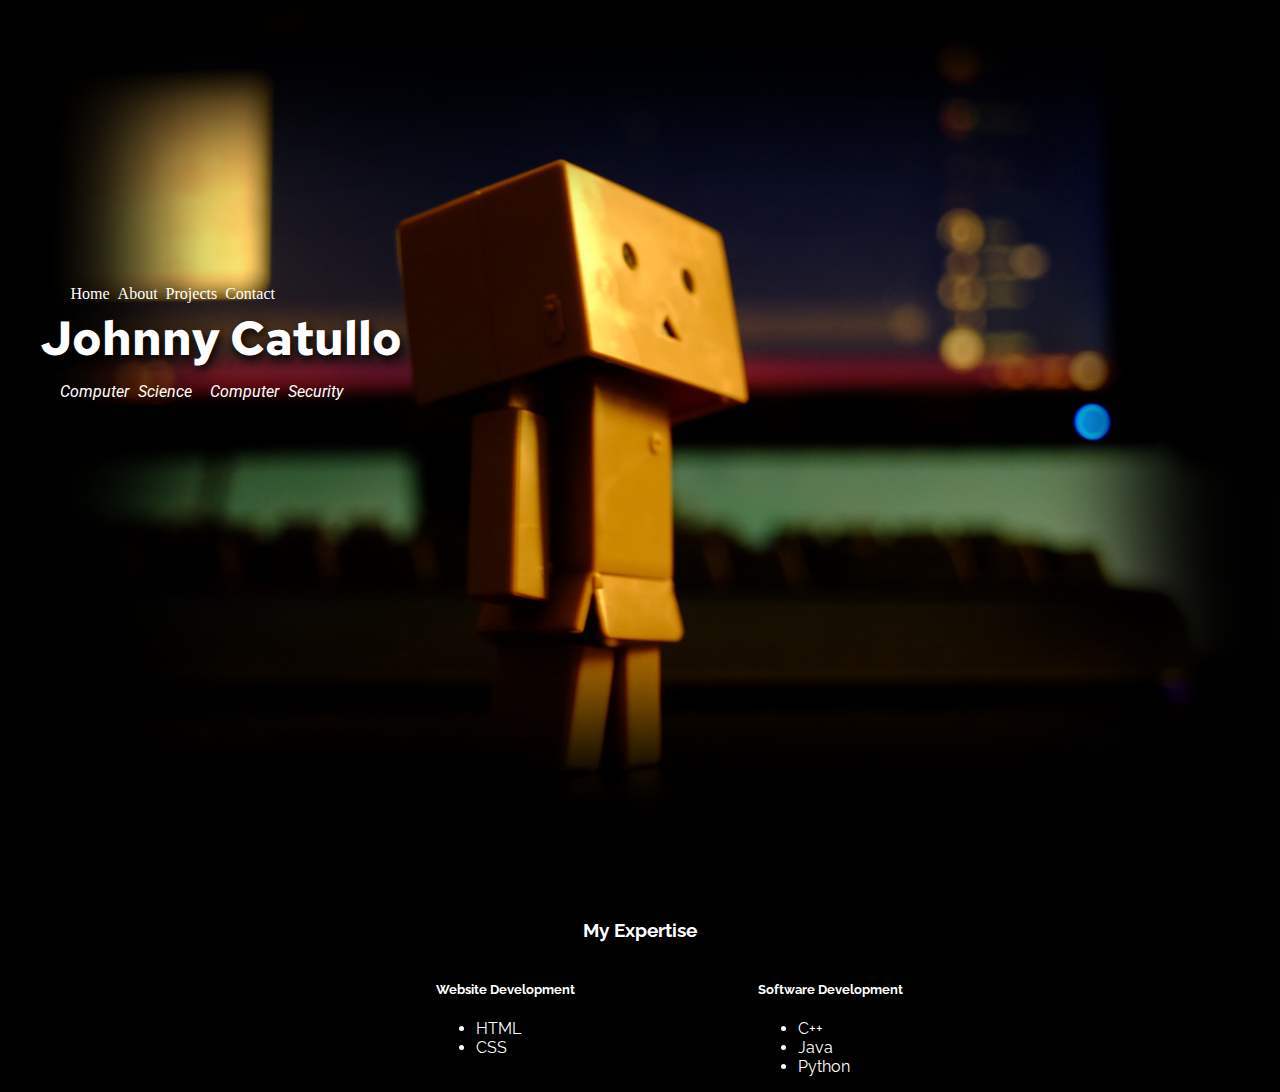
<file: index.html>
<!DOCTYPE html5>
<html>

<head>
     <title>Johnny's Webpage</title>
     <link rel ="stylesheet" type="text/css" href="stylehome.css">
     <link href="https://fonts.googleapis.com/css?family=Roboto&display=swap" rel="stylesheet"> 
     <link href="https://fonts.googleapis.com/css?family=Raleway&display=swap" rel="stylesheet"> 
     <link href="https://fonts.googleapis.com/css?family=Red+Hat+Text&display=swap" rel="stylesheet"> 
</head>

<body>

<div id="header">
     
     <div id = "headlist">
          <ul id="headlis">
               <li><a href="index.html">Home</a></li>
               <li><a href='about.html'>&nbsp;About</a></li>
               <li><a href='projects.html'>&nbsp;Projects</a></li>
               <li><a href='contact.html'>&nbsp;Contact</a></li>
          </ul>
     </div>

     <div id = "titletext">
     <h1>Johnny Catullo</h1>
     </div>

     <div id = "titleinfo">
     <p><span>Computer Science</span> <span>&nbsp;Computer Security</span></p>
     </div>
</div>

 
   
<div id="Body_container">
     <h3 style="Text-align: center;">My Expertise</h3>


     <div id = "Skills_list">
          <div id="Skills">
               <h5>Software Development</h5>
               <ul>
                    <li>C++</li>
                    <li>Java</li>
                    <li>Python</li>
            
               </ul>
          </div>

          
          <div id="Skills">
               <h5>Website Development</h5>
               <ul>
                    <li>HTML</li>
                    <li>CSS</li>
               
               </ul>
          </div>

     </div>
</div>


</body>




</html>
</file>
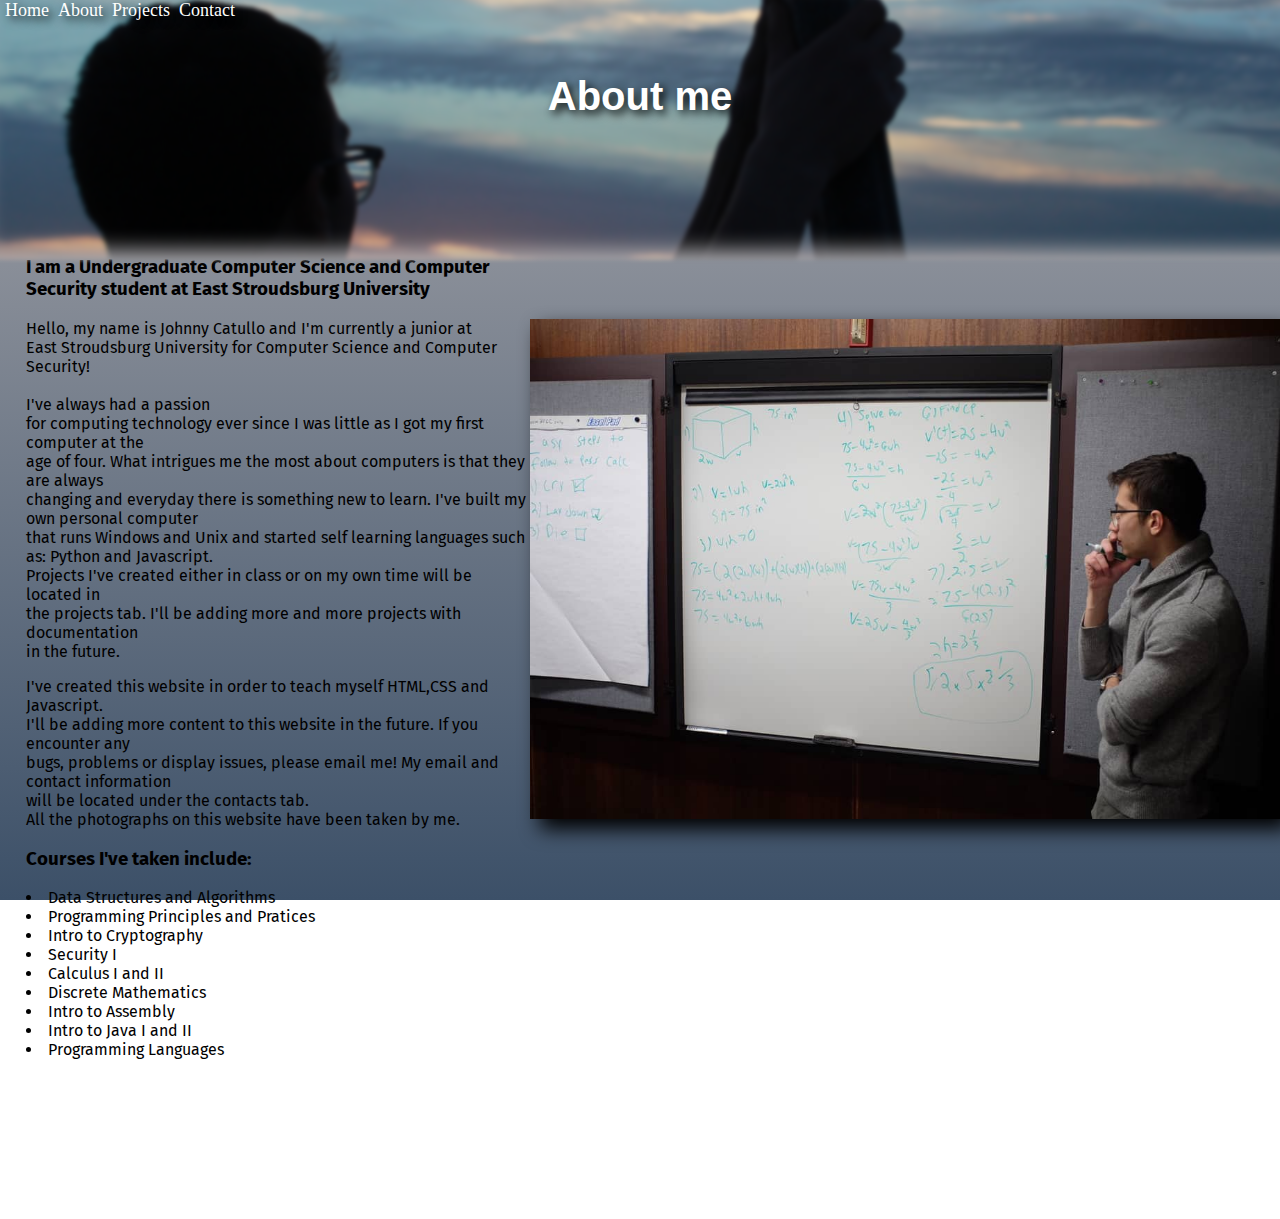
<file: about.html>
<!DOCTYPE html5>
<html>

<head>
    <title>About me</title>
    <link rel = "stylesheet" type="text/css" href="styleabout.css">
    <link href="https://fonts.googleapis.com/css?family=Red+Hat+Text&display=swap" rel="stylesheet">
    <link href="https://fonts.googleapis.com/css?family=Fira+Sans&display=swap" rel="stylesheet">  
    <link href="https://fonts.googleapis.com/css?family=Roboto&display=swap" rel="stylesheet"> 
</head>



<body>

    <div id = "header"></div>

    <div id = "headlist">
            <ul id="headlis">
                <li><a href="index.html">Home</a></li>
                <li><a href='about.html'>&nbsp;About</a></li>
                <li><a href='projects.html'>&nbsp;Projects</a></li>
                <li><a href='contact.html'>&nbsp;Contact</a></li>
            </ul>
    </div>       

    <h2 id = "titletext">About me</h2><br>
        

    <div id="Body_container">
        <br><br><br>

        
        <h3>I am a Undergraduate Computer Science
        and Computer <br>Security  student at East Stroudsburg University</h3>

        <div id="whiteboard">
                <image src=thescholar.jpg width="750px" align="right"> </image></div>

        <p>Hello, my name is Johnny Catullo and I'm currently a junior at <br> East Stroudsburg 
            University for Computer Science and Computer Security!<br><br> I've always had a passion<br> 
            for computing technology ever since I was little as I got my first computer at the<br>  age of four. What intrigues 
            me the most about computers is that they are always <br> changing and everyday there is  something new to learn.
            I've built my own personal computer <br> that runs Windows and Unix and started
            self learning languages such as: Python and Javascript.<br>
            Projects I've created either in class or on my own time will be located in<br>
            the projects tab. I'll be adding more and more projects with documentation <br>
            in the future.
        </p>
    
    
        <p>I've created this website in order to teach myself HTML,CSS and Javascript.<br>
        I'll be adding more content to this website in the future. If you encounter any <br>
        bugs, problems or display issues, please email me! My email and contact information <br>
        will be located under the contacts tab.<br>
        All the photographs on this website have been taken by me.</p>
        
        <div id="Courses">
            <h3>Courses I've taken include: </h6>
            <li>Data Structures and Algorithms</li>
            <li>Programming Principles and Pratices</li>
            <li>Intro to Cryptography</li>
            <li>Security I</li>
            <li>Calculus I and II</li>
            <li>Discrete Mathematics</li>
            <li>Intro to Assembly</li>
            <li>Intro to Java I and II</li>
            <li>Programming Languages</li>
        </div>
    

    </div>




</body>






</html>
</file>
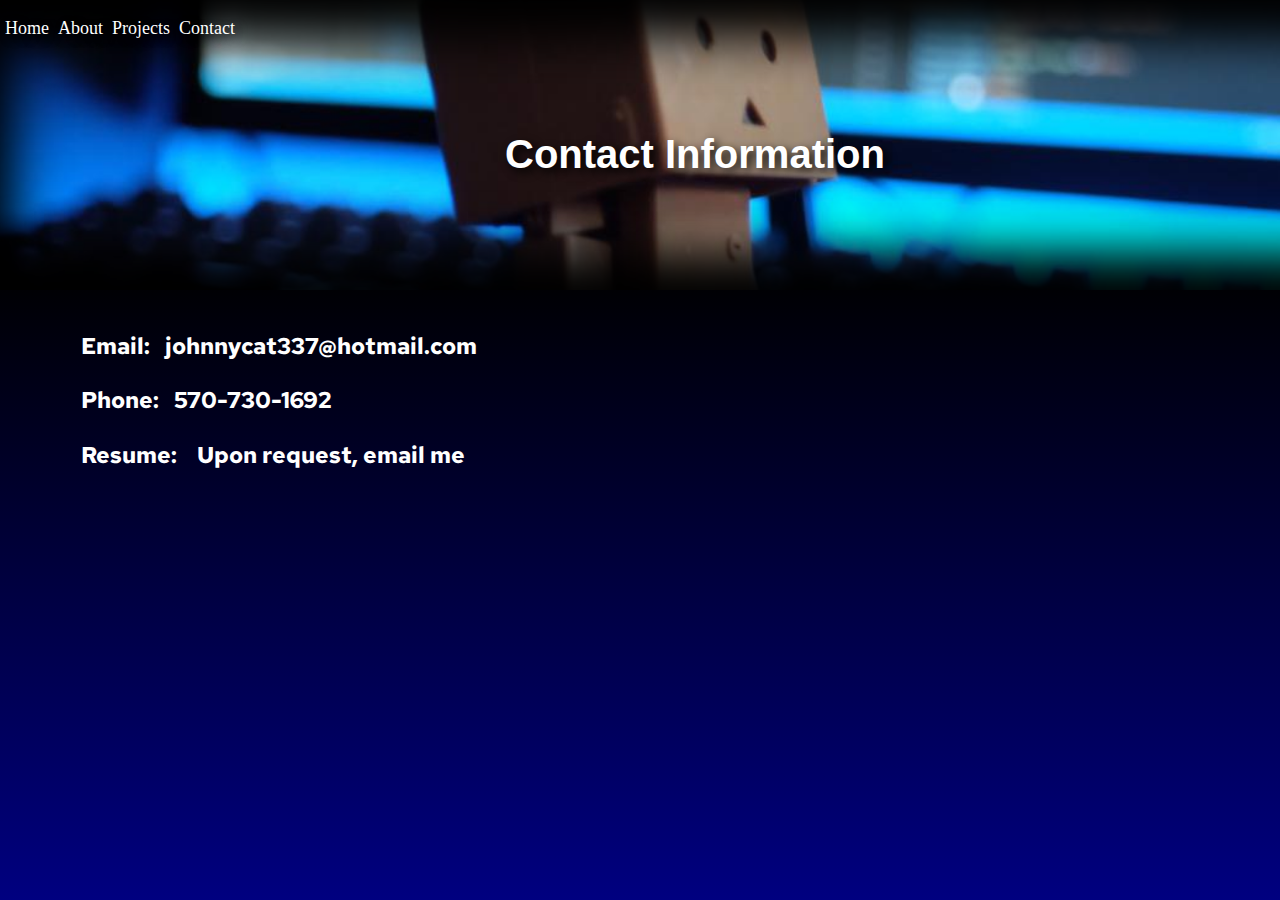
<file: contact.html>
<!DOCTYPE html5>
<html>

    <head>
        <title>Contact Information</title>
        <link rel = "stylesheet" type="text/css" href="stylecontacts.css">
        <link href="https://fonts.googleapis.com/css?family=Red+Hat+Text&display=swap" rel="stylesheet">
        <link href="https://fonts.googleapis.com/css?family=Fira+Sans&display=swap" rel="stylesheet">  
        <link href="https://fonts.googleapis.com/css?family=Roboto&display=swap" rel="stylesheet"> 
    </head>

    <body>
            <div id = "header">
                    <div id = "headlist">
                            <ul id="headlis">
                                 <li><a href="index.html">Home</a></li>
                                 <li><a href='about.html'>&nbsp;About</a></li>
                                 <li><a href='projects.html'>&nbsp;Projects</a></li>
                                 <li><a href='contact.html'>&nbsp;Contact</a></li>
                            </ul>
                       </div>
            <h2 id="titletext">Contact Information</h2>  
            
            <div id = "Body_container">
                <br><br><br><br>
                <div id = "ContactInfo">
                    <h3>Email:&nbsp; &nbsp;johnnycat337@hotmail.com</h3>
                    <h3>Phone:&nbsp;&nbsp; 570-730-1692</h3>
                    <h3>Resume: &nbsp;&nbsp; Upon request, email me</h3>
                </div>
            </div>


    </body>











</html>
</file>
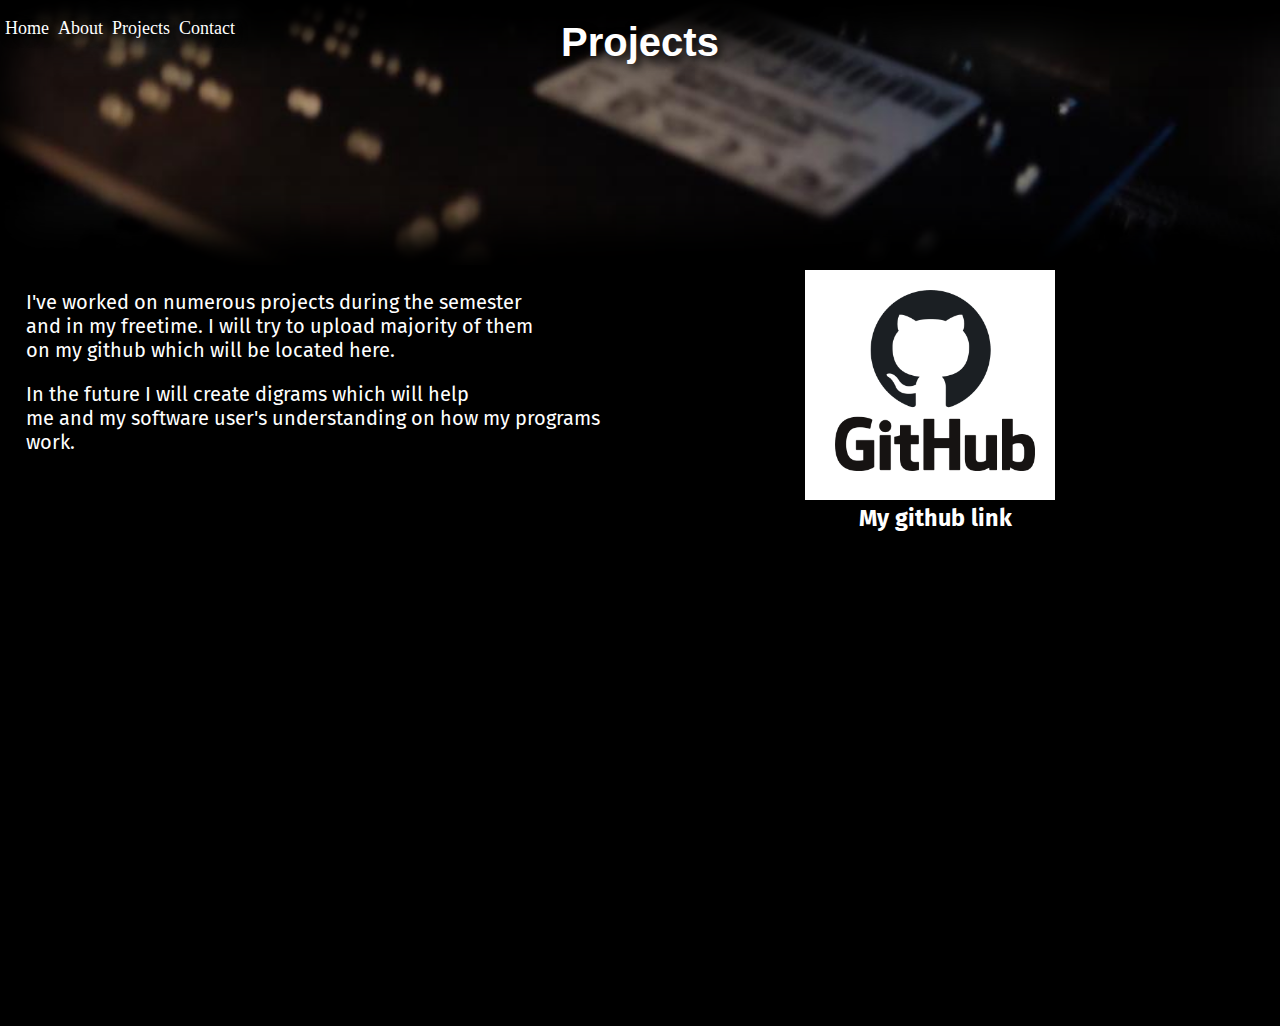
<file: projects.html>
<!DOCTYPE html5>
<html>

    <head>
        <title>My Projects</title>
        <link rel = "stylesheet" type="text/css" href="styleprojects.css">
        <link href="https://fonts.googleapis.com/css?family=Red+Hat+Text&display=swap" rel="stylesheet">
        <link href="https://fonts.googleapis.com/css?family=Fira+Sans&display=swap" rel="stylesheet">  
        <link href="https://fonts.googleapis.com/css?family=Roboto&display=swap" rel="stylesheet"> 
    </head>

    <body>

            <div id = "header">
                    <div id = "headlist">
                            <ul id="headlis">
                                 <li><a href="index.html">Home</a></li>
                                 <li><a href='about.html'>&nbsp;About</a></li>
                                 <li><a href='projects.html'>&nbsp;Projects</a></li>
                                 <li><a href='contact.html'>&nbsp;Contact</a></li>
                            </ul>
                       </div>




            </div>
            <h2 id="titletext">Projects</h2><br>

            <div id = "Body_container">
                <br><br><br><br><br><br>
                <div id ="square"><a href='https://github.com/JCatullo'>
                    <div id="git">
                    <image src="github.jpg" width="200px" align="right"></image>
                    </div>
                    <div id="link"><h3>My github link</h3></div>
                </div></a>
                
                <p>I've worked on numerous projects during the semester<br>
                and in my freetime. I will try to upload majority of them<br>
                on my github which will be located here.</p>

                <p>In the future I will create digrams which will help <br>
                me and my software user's understanding on how my programs<br>
                work.</p>



            </div>




    </body>





















</html>
</file>
<file: stylehome.css>
#header{

    top: -35px;
    margin: 0;
    padding: 0;

    height: 100%;
    width: 100%;

    background: url(homepage.jpg);
    background-position: center;
    background-repeat: no-repeat;
    background-size: cover;
    border: none;

    position: relative;
    

    box-shadow: inset 0px 0px 100px 150px black;

    /*filter: blur(3px);
    -webkit-filter: blur(3px);*/

   

}

#headlis li{
    list-style-type: none;
    display: inline;
    text-align:center;
    margin: 0;
    padding: 0;
    
}

a:link {
    color: #FFFFFF;
    text-decoration: none;
}

a:visited{
    color: #FFFFFF;
    text-decoration: none;
}

#headlist{
    display: inline;
    font-size:16px;
    list-style-type: none;
    color: #FFFFFF;
    position: relative;
    top: 320px;
    right: -30.5px;

}
#titletext {
    font-family: 'Red Hat Text', sans-serif;
    font-size: 24px;
    font-style: normal;
    text-shadow: 2px 4px 10px black;
    font-weight: 700;
    text-align: left;
    color: #FFFFFF;
    padding-left: 40px;
    padding-top: 275px;
  
}

#titleinfo {
    font-family: 'Roboto', sans-serif;
    font-size: 16px;
    font-style: italic;
    color: #FFFFFF;
    margin-top: -20px;
    padding-left: 60px;
    padding-top: -95px;
    word-spacing: 5px;
   

}

body {
    margin: 0;
    padding: 0;
    height: 100%;
    background-color: #000000

   
}

#Body_container {
color: #FFFFFF;
font-family: 'Raleway', sans-serif;

}

#Skills_list {
   
   clear: both;
}

#Skills{
    width: 40%;
    float: right;
    margin-left: -200px;
    margin-right: 10px;
    

}
</file>
<file: styleabout.css>
#header{
    top: -50px;
    left: -35px;
    
    background: url(about.jpg);
    background-color: #000000;
    background-position: center;
    background-size: cover;
    background-repeat: no-repeat;
    position: absolute;
    filter:blur(2px);
    box-shadow: inset 0px 10px 20px 20px #A9A8AC;

    margin: 0;
    padding: 90px;
    height: 200px;
    width:100%;
    padding-top: 20px;
    margin-bottom: 20px;
    
}



#titletext{
    font-family: 'Read Hat Text', sans-serif;
    font-size: 40px;
    padding-top: 20px;
    text-align: center;
    color: #FFFFFF;
    position: relative;
    text-shadow: 4px 4px 10px black;
  
    
}

#headlis li{
    list-style-type: none;
    display: inline;
    text-align:left;
    margin: 0;
    padding: 0;
    
}

a:link {
    color: #FFFFFF;
    text-decoration: none;
}

a:visited{
    color: #FFFFFF;
    text-decoration: none;
}

#headlist{
    display: inline;
    font-size:18px;
    list-style-type: none;
    color: #FFFFFF;
    text-shadow: 4px 4px 10px black;
    
    position: relative;
    text-align: left;
    left: -35px;
}



body{
   height: 100%;
   margin: 0;
   padding:0;
   
   background-attachment: fixed;
   background-image: linear-gradient(#A9A8AC,#3C5068);
    

}

#Body_container{
    
    padding-left: 2%;
    margin-top: 10px;
    font-size: 16px;
    color: #000000;
    font-family: 'Fira Sans', sans-serif;
    height: 100%;
    
    
}

#whiteboard{
    
    
    height: 100%;
    display: block;
    float: right;
    filter: drop-shadow(10px 10px 10px black);
  
  
}
</file>
<file: stylecontacts.css>
#header{

    top: -20px;
    left: -35px;
    
    background: url(contacts.jpg);
    background-color: #000000;
    background-position: 10% 30%;
    background-size: cover;
    background-repeat: no-repeat;
    position: absolute;
  
    box-shadow: inset 0px 10px 50px 50px black;

    margin: 0;
    padding: 90px;
    height: 200px;
    width:100%;
    padding-top: 20px;
    margin-bottom: 20px;

}

#headlis li{
    list-style-type: none;
    display: inline;
    text-align:left;
    margin: 0;
    padding: 0;
    
}

a:link {
    color: #FFFFFF;
    text-decoration: none;
}

a:visited{
    color: #FFFFFF;
    text-decoration: none;
}

#headlist{
    display: inline;
    font-size:18px;
    list-style-type: none;
    color: #FFFFFF;
    text-shadow: 4px 4px 10px black;
    
    position: relative;
    text-align: left;
    left: -90px;
}

#titletext{
    font-family: 'Read Hat Text', sans-serif;
    font-size: 40px;
    padding-top: 60px;
    text-align: center;
    color: #FFFFFF;
    position: relative;
    text-shadow: 4px 4px 10px black;
  
    
}

body{
    height: 100%;
    margin: 0;
    padding: 0;

    background-attachment: fixed;
    background-image: linear-gradient(black 30%,navy);
}

#Body_container{
    
    padding-left: 2%;
    margin-top: 10px;
    font-size: 20px;
    color: #FFFFFF;
    font-family: 'Fira Sans', sans-serif;
    height: 100%;
    
    
}

#ContactInfo{
    color: #FFFFFF;
    font-family: 'Red Hat Text', sans-serif;

}
</file>
<file: styleprojects.css>
#header{

    top: -20px;
    left: -35px;
    
    background: url(projects.jpg);
    background-color: #000000;
    background-position: center;
    background-size: cover;
    background-repeat: no-repeat;
    position: absolute;
  
    box-shadow: inset 0px 10px 40px 50px black;

    margin: 0;
    padding: 90px;
    height: 175px;
    width:100%;
    padding-top: 20px;
    margin-bottom: 20px;

}

#headlis li{
    list-style-type: none;
    display: inline;
    text-align:left;
    margin: 0;
    padding: 0;
    
}

a:link {
    color: #FFFFFF;
    text-decoration: none;
}

a:visited{
    color: #FFFFFF;
    text-decoration: none;
}

#headlist{
    display: inline;
    font-size:18px;
    list-style-type: none;
    color: #FFFFFF;
    text-shadow: 4px 4px 10px black;
    
    position: relative;
    text-align: left;
    left: -90px;
}

#titletext{
    font-family: 'Read Hat Text', sans-serif;
    font-size: 40px;
    padding-top: 20px;
    text-align: center;
    color: #FFFFFF;
    position: relative;
    text-shadow: 4px 4px 10px black;
  
    
}

body{
    height: 100%;
    margin: 0;
    padding: 0;

    background-attachment: fixed;
    background-color: black;
}

#Body_container{
    
    padding-left: 2%;
    margin-top: 10px;
    font-size: 20px;
    color: #FFFFFF;
    font-family: 'Fira Sans', sans-serif;
    height: 100%;
    
    
}

#git{
 
    display: block;
    float: right;
    padding-top: 20px;
}

#square{
    float:right;
    margin-right: 225px;
    padding-right: 20px;
    height: 230px;
    width: 230px;
    background-color: #FFFFFF;
}

#link
{
    
    float:right;
    margin-right: -180px;
    margin-top: 210px;
}
</file>
